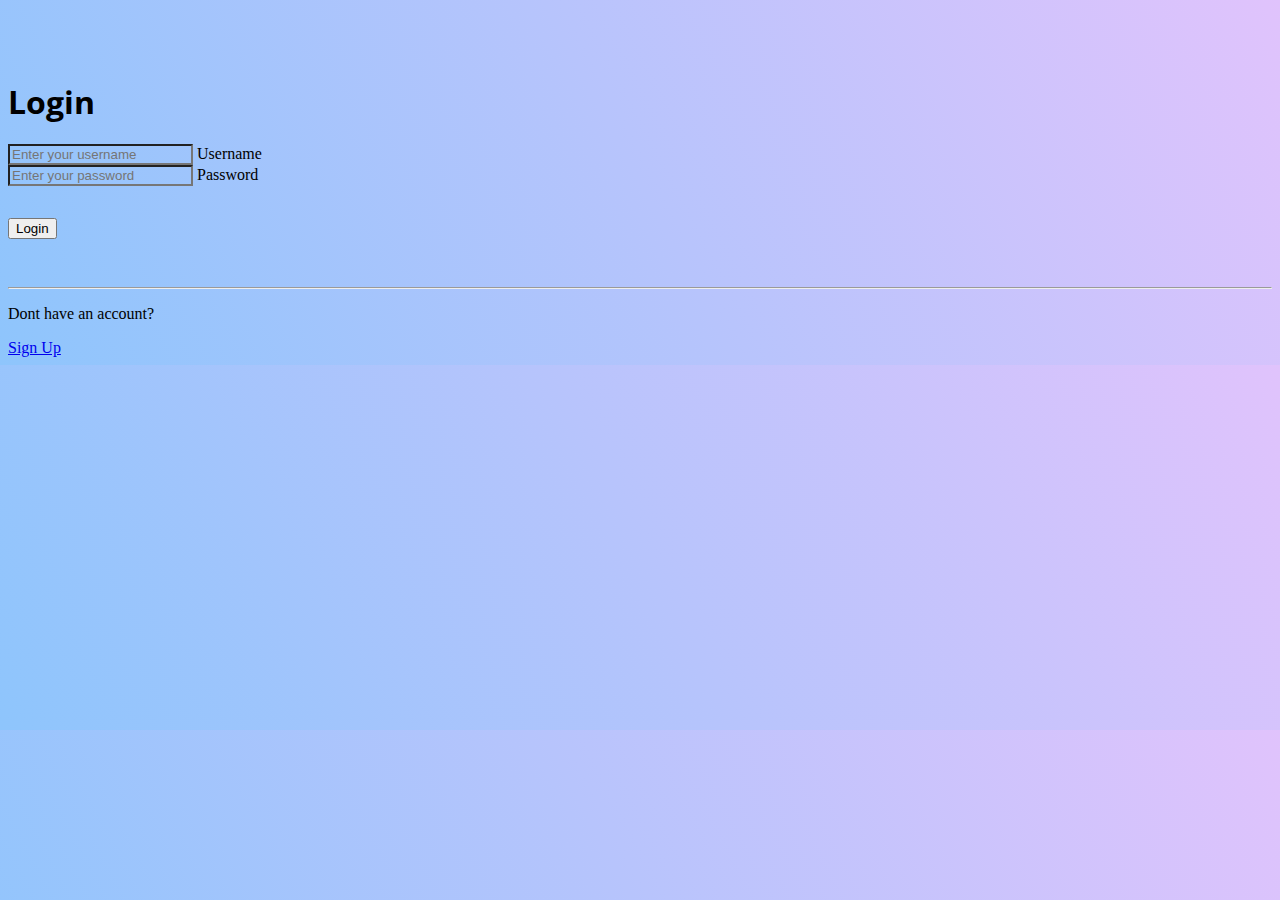
<file: src/main/webapp/index.html>
<!doctype html>
<html lang="en">
  <head>
    <meta charset="utf-8">
    <meta name="viewport" content="width=device-width, initial-scale=1">
    <title>Login</title>
    <link href="https://cdn.jsdelivr.net/npm/bootstrap@5.0.2/dist/css/bootstrap.min.css" rel="stylesheet" integrity="sha384-EVSTQN3/azprG1Anm3QDgpJLIm9Nao0Yz1ztcQTwFspd3yD65VohhpuuCOmLASjC" crossorigin="anonymous">
    <link href="./css/login.css" rel="stylesheet">
  </head>
  <body>
    <main>
        <section>
            <div class ="container">
                <div class="col-lg-3 mx-auto card form-container">
                    <form method="post" action="login">
                        <div class="d-flex justify-content-center form-header">
                          <h1>Login</h1>
                        </div>
                        <div class="form-floating mb-3">
                          <input type="text" id="login-username" name="login-username" class="form-control" placeholder="Enter your username">
                          <label for="login-username" class="form-label">Username</label>
                        </div>
                        <div class="form-floating mb-3">
                          <input type="password" id="login-password" name="login-password" class="form-control" placeholder="Enter your password">
                          <label for="login-password" class="form-label">Password</label>
                        </div>
                        <div class="d-grid gap-2 mx-auto">
                          <button type="submit" id="login-submit" class="btn btn-outline-primary btn-lg">Login</button>
                        </div> 
                    </form>
                    <hr id="form-divider">
                    <div class="d-flex justify-content-center">
                      <p class="row">Dont have an account?</p>
                    </div>
                    <a id="signup-button" class="btn btn-lg btn-outline-success" href="./pages/signup.html">Sign Up</a>
                    
                </div>
            </div>
        </section>
    </main>
    <script src="https://cdn.jsdelivr.net/npm/bootstrap@5.0.2/dist/js/bootstrap.bundle.min.js" integrity="sha384-MrcW6ZMFYlzcLA8Nl+NtUVF0sA7MsXsP1UyJoMp4YLEuNSfAP+JcXn/tWtIaxVXM" crossorigin="anonymous"></script>
  </body>
</html>
</file>
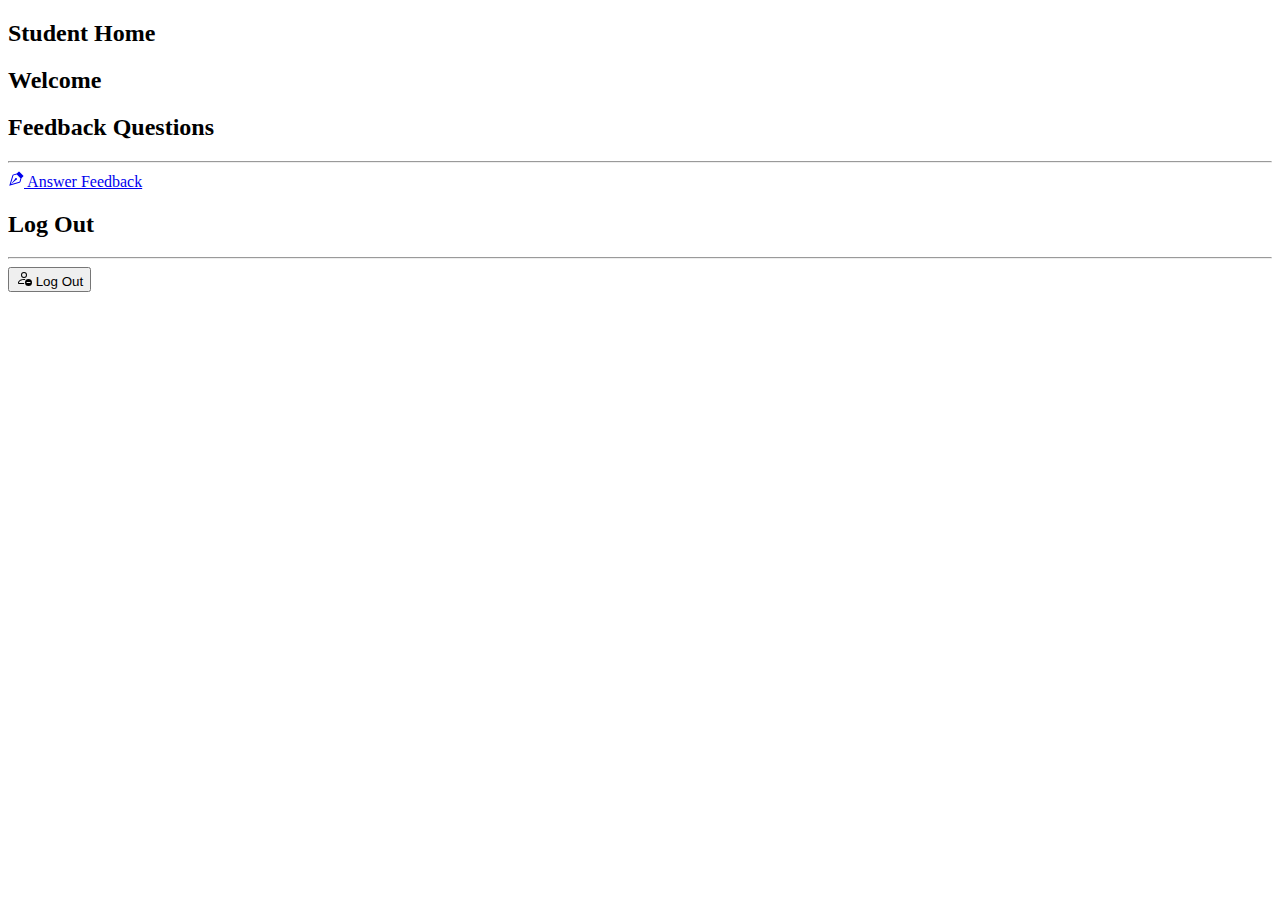
<file: src/main/webapp/pages/studentHome.html>
<!doctype html>
<html lang="en">
  <head>
    <meta charset="utf-8">
    <meta name="viewport" content="width=device-width, initial-scale=1">
    <title>Student Home</title>
    <link href="https://cdn.jsdelivr.net/npm/bootstrap@5.0.2/dist/css/bootstrap.min.css" rel="stylesheet" integrity="sha384-EVSTQN3/azprG1Anm3QDgpJLIm9Nao0Yz1ztcQTwFspd3yD65VohhpuuCOmLASjC" crossorigin="anonymous">
    <link rel="stylesheet" href="https://cdn.jsdelivr.net/npm/bootstrap-icons@1.3.0/font/bootstrap-icons.css">

  </head>
  <body>
    <main>
        <section>
            <div class ="container px-4 py-5" id="icon-grid">
                <h2 class="pb-2 border-bottom">Student Home</h2>
                <h2 id="admin-welcome">Welcome</h2>
                <div class="row g-4 py-5 row-cols-1 row-cols-lg-3">
                    
                    <div class="col d-flex align-items-start">
                        <div>
                            <h2>Feedback Questions</h2>
                            <hr class="pb-1">
                            <a class="btn btn-outline-primary mb-3" href="./createFeedback.html">
                                <svg xmlns="http://www.w3.org/2000/svg" width="16" height="16" fill="currentColor" class="bi bi-vector-pen" viewBox="0 0 16 16">
                                    <path fill-rule="evenodd" d="M10.646.646a.5.5 0 0 1 .708 0l4 4a.5.5 0 0 1 0 .708l-1.902 1.902-.829 3.313a1.5 1.5 0 0 1-1.024 1.073L1.254 14.746 4.358 4.4A1.5 1.5 0 0 1 5.43 3.377l3.313-.828L10.646.646zm-1.8 2.908-3.173.793a.5.5 0 0 0-.358.342l-2.57 8.565 8.567-2.57a.5.5 0 0 0 .34-.357l.794-3.174-3.6-3.6z"/>
                                    <path fill-rule="evenodd" d="M2.832 13.228 8 9a1 1 0 1 0-1-1l-4.228 5.168-.026.086.086-.026z"/>
                                </svg>
                                Answer Feedback
                            </a>
                            
                        </div>
                    </div>
                    <div class="col d-flex align-items-start">
                        <div>
                            <h2>Log Out</h2>
                            <hr class="pb-1">
                            <button class="btn btn-outline-primary mb-3">
                                <svg xmlns="http://www.w3.org/2000/svg" width="16" height="16" fill="currentColor" class="bi bi-person-dash" viewBox="0 0 16 16">
                                    <path d="M12.5 16a3.5 3.5 0 1 0 0-7 3.5 3.5 0 0 0 0 7ZM11 12h3a.5.5 0 0 1 0 1h-3a.5.5 0 0 1 0-1Zm0-7a3 3 0 1 1-6 0 3 3 0 0 1 6 0ZM8 7a2 2 0 1 0 0-4 2 2 0 0 0 0 4Z"/>
                                    <path d="M8.256 14a4.474 4.474 0 0 1-.229-1.004H3c.001-.246.154-.986.832-1.664C4.484 10.68 5.711 10 8 10c.26 0 .507.009.74.025.226-.341.496-.65.804-.918C9.077 9.038 8.564 9 8 9c-5 0-6 3-6 4s1 1 1 1h5.256Z"/>
                                </svg>
                                Log Out
                            </button>
                        </div>
                    </div>
                </div>
            </div>
        </section>
    </main>
    <script src = "../js/home.js"></script>
    <script src="https://cdn.jsdelivr.net/npm/bootstrap@5.0.2/dist/js/bootstrap.bundle.min.js" integrity="sha384-MrcW6ZMFYlzcLA8Nl+NtUVF0sA7MsXsP1UyJoMp4YLEuNSfAP+JcXn/tWtIaxVXM" crossorigin="anonymous"></script>
  </body>
</html>
</file>
<file: src/main/webapp/css/login.css>
@import url('https://fonts.googleapis.com/css2?family=Open+Sans:wght@300&display=swap');

body{
    
    background-color: #8EC5FC;
    background-image: linear-gradient(62deg, #8EC5FC 0%, #E0C3FC 100%);

}

.form-container{
    margin-top: 5rem;
    background-color: transparent;
}

.form-control{
    background-color: transparent;
}

.card{
    border: none;
}

.form-header{
    font-family: 'Open Sans', sans-serif;
}

#login-submit{
    margin-top: 2rem;
}

#form-divider{
    margin-top: 3rem;
    color: blueviolet;
}
</file>
